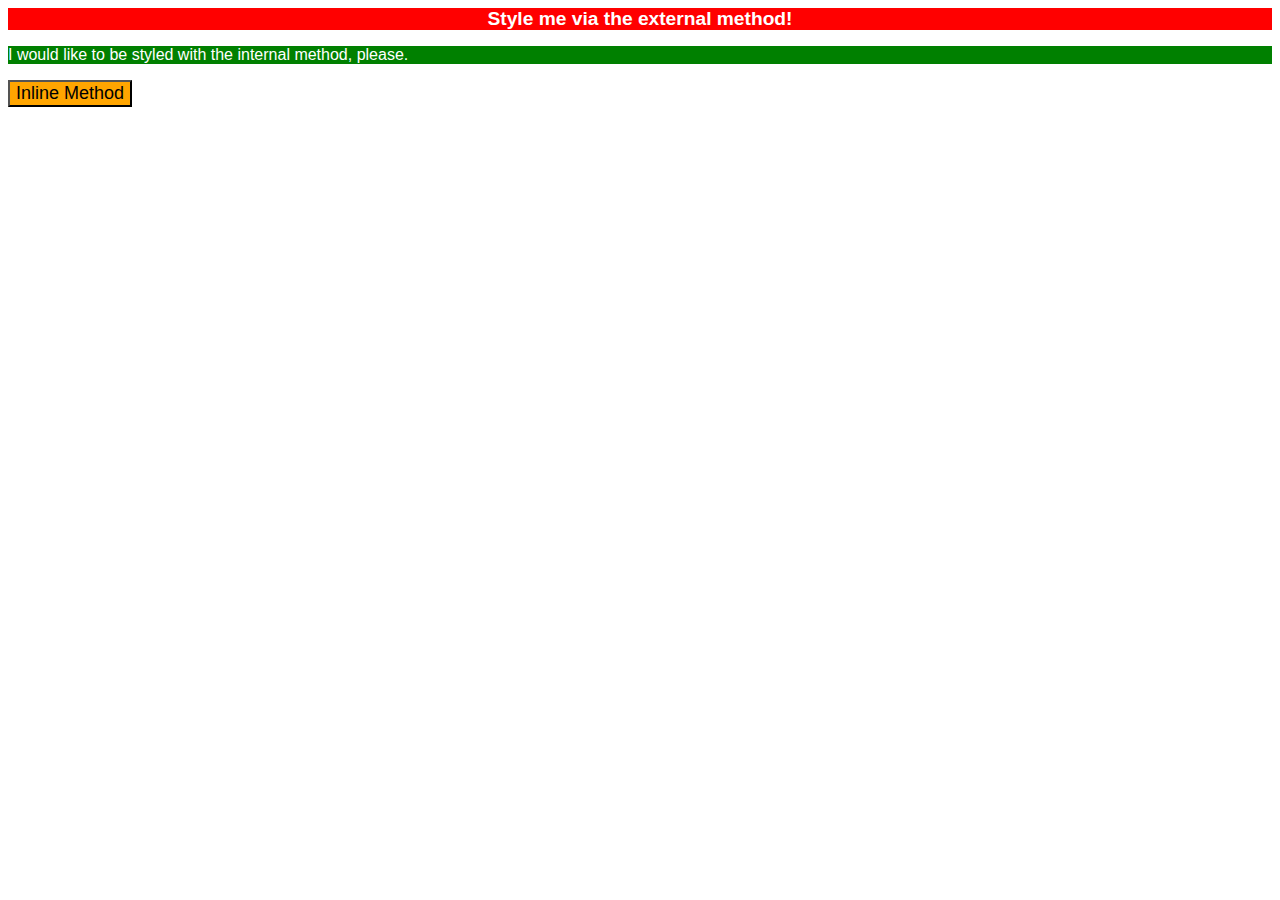
<file: foundations/01-css-methods/index.html>
<!DOCTYPE html>
<html lang="en">
  <head>
    <meta charset="UTF-8">
    <meta http-equiv="X-UA-Compatible" content="IE=edge">
    <meta name="viewport" content="width=device-width, initial-scale=1.0">
    <link rel="stylesheet" href="./styles.css">
    <title>Methods for Adding CSS</title>
  </head>
  <body>
    <style>
      p {
        background-color: green;
        color: white;
        font-family: sans-serif;
      }
    </style>
    <div>Style me via the external method!</div>
    <p>I would like to be styled with the internal method, please.</p>
    <button style="background-color: orange ; font-size: 18px;">Inline Method</button>
  </body>
</html>
</file>
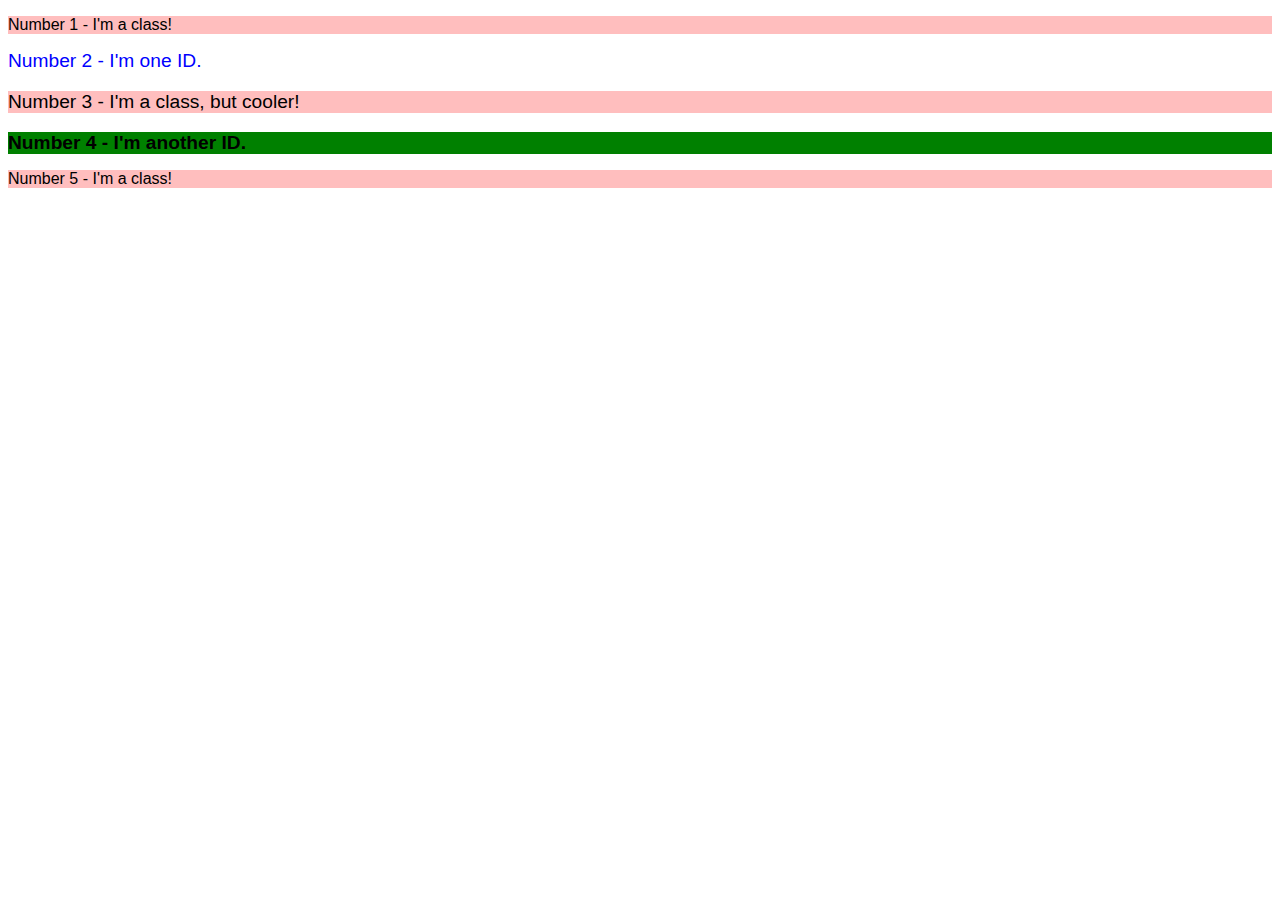
<file: foundations/02-class-id-selectors/index.html>
<!DOCTYPE html>
<html lang="en">
  <head>
    <meta charset="UTF-8">
    <meta http-equiv="X-UA-Compatible" content="IE=edge">
    <meta name="viewport" content="width=device-width, initial-scale=1.0">
    <title>Class and ID Selectors</title>
    <link rel="stylesheet" href="style.css">
  </head>
  <body>
    <p class="notsocool">Number 1 - I'm a class!</p>
    <div id="yeet">Number 2 - I'm one ID.</div>
    <p class="notsocool cooler">Number 3 - I'm a class, but cooler!</p>
    <div id="sheet">Number 4 - I'm another ID.</div>
    <p class="notsocool">Number 5 - I'm a class!</p>
  </body>
</html>
</file>
<file: foundations/01-css-methods/styles.css>
div {
    background-color: red;
    color: white;
    font-family: sans-serif;
    font-size: larger;
    font-weight: bold;
    text-align: center;
}
</file>
<file: foundations/02-class-id-selectors/style.css>
.notsocool {
    background-color: rgba(255, 0, 0, 0.255);
    font-family: sans-serif
}
#yeet {
    color: blue;
    font-family: sans-serif;
    font-size: larger;
}
#sheet {
    background-color: green;
    font-family: sans-serif;
    font-size: larger;
    font-weight: bold;
}
.cooler {
    font-size: larger;
}
</file>
